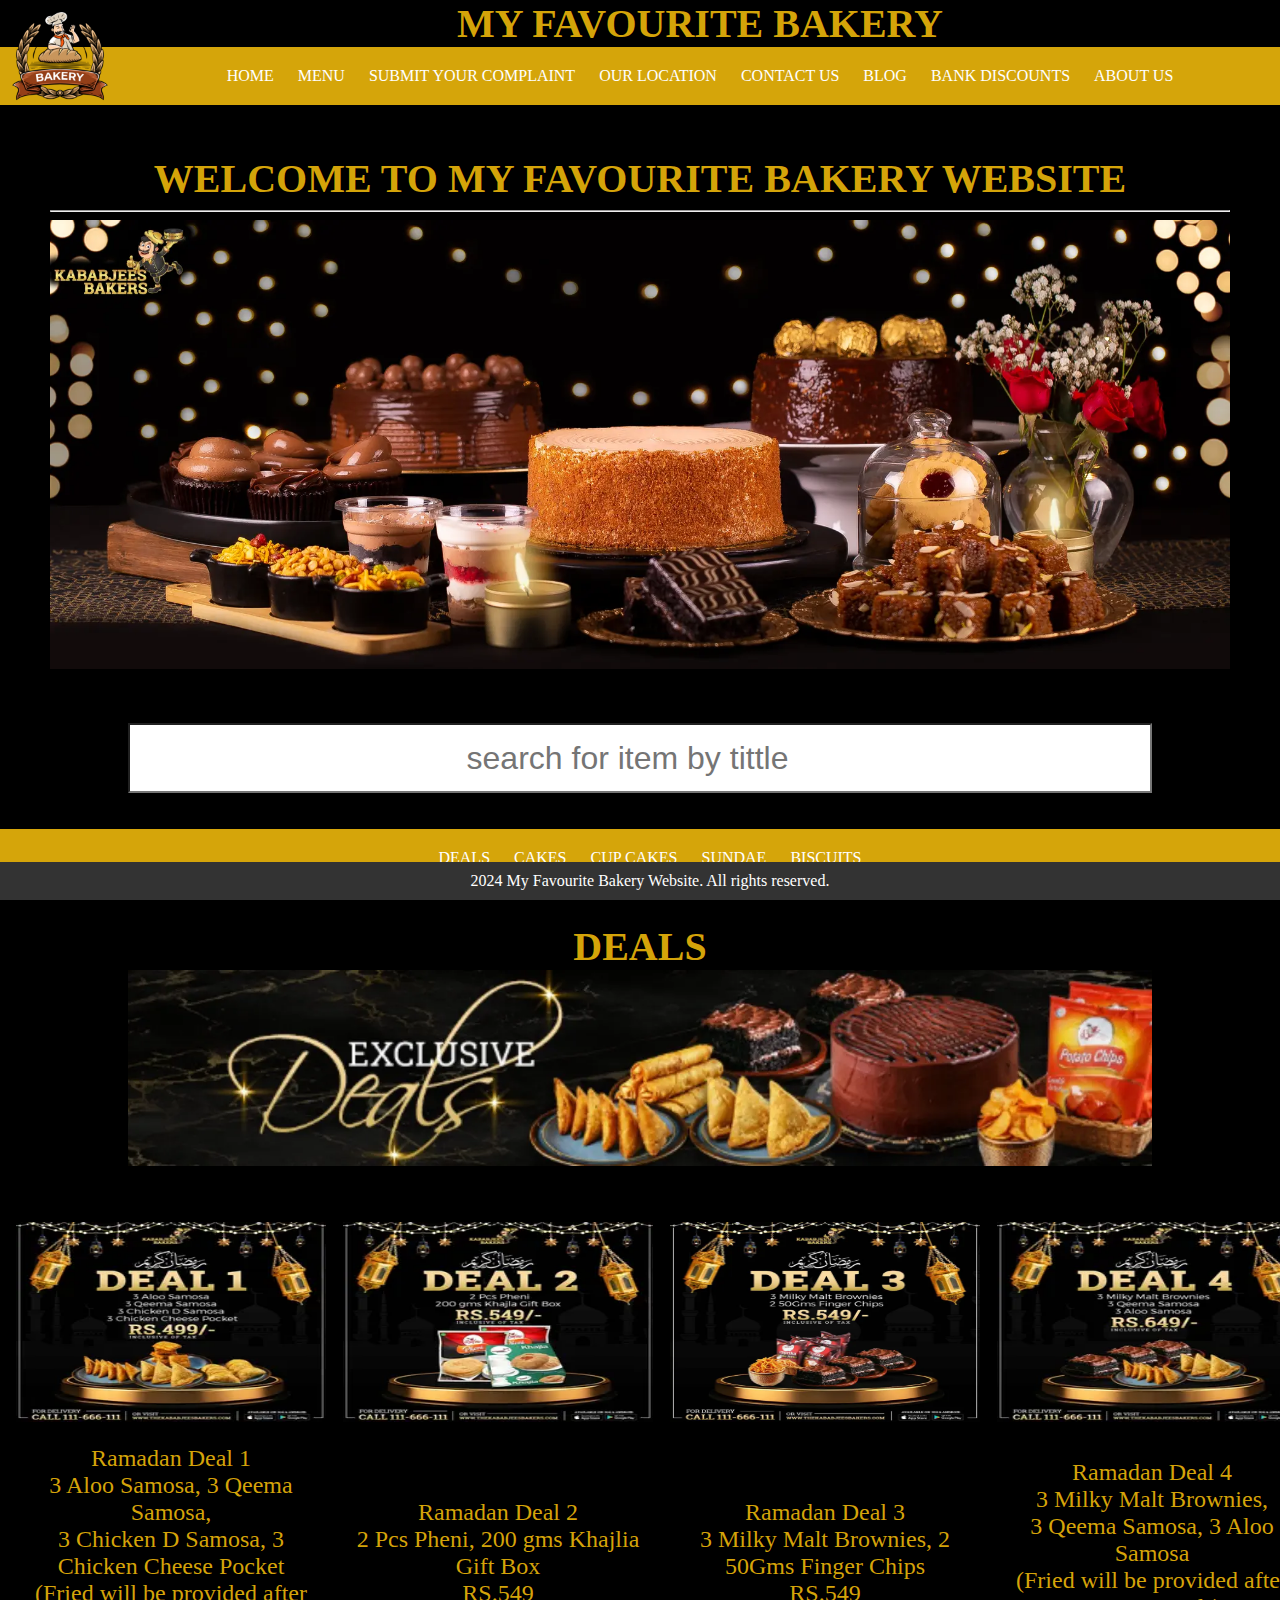
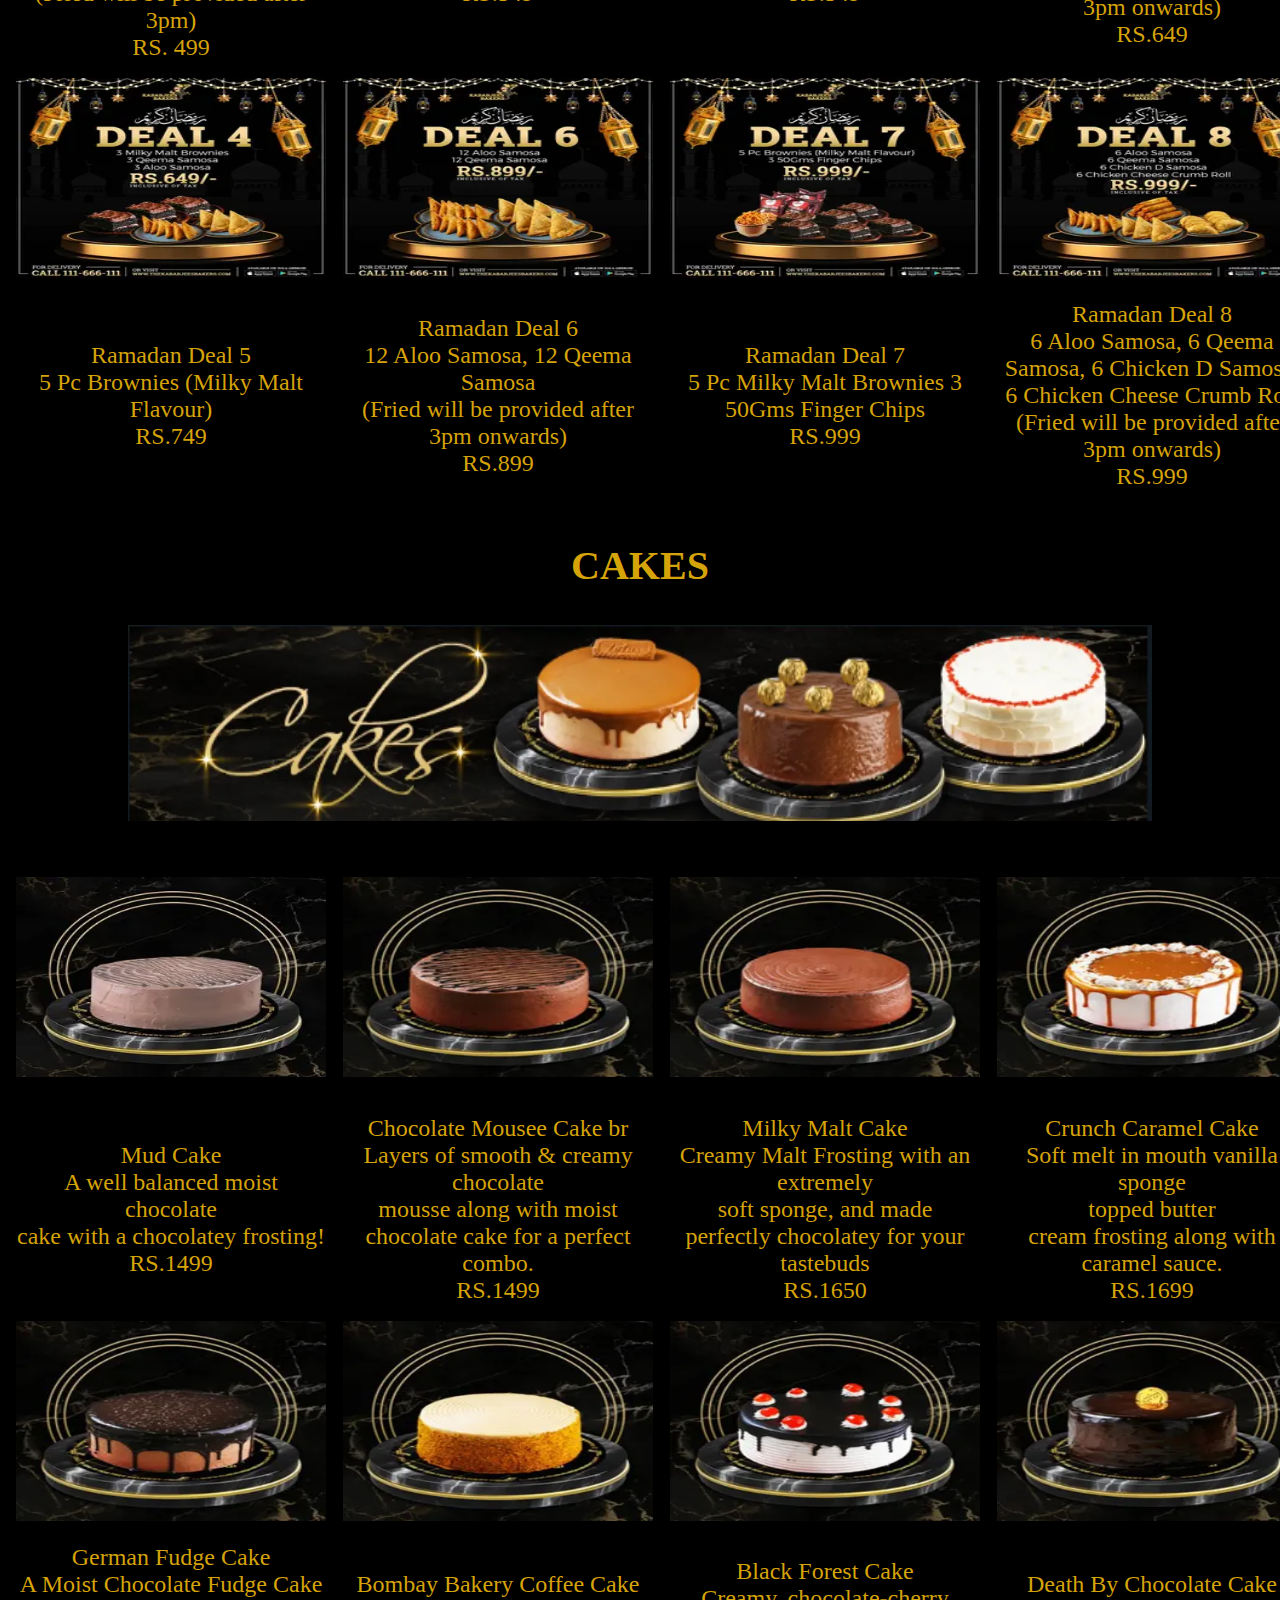
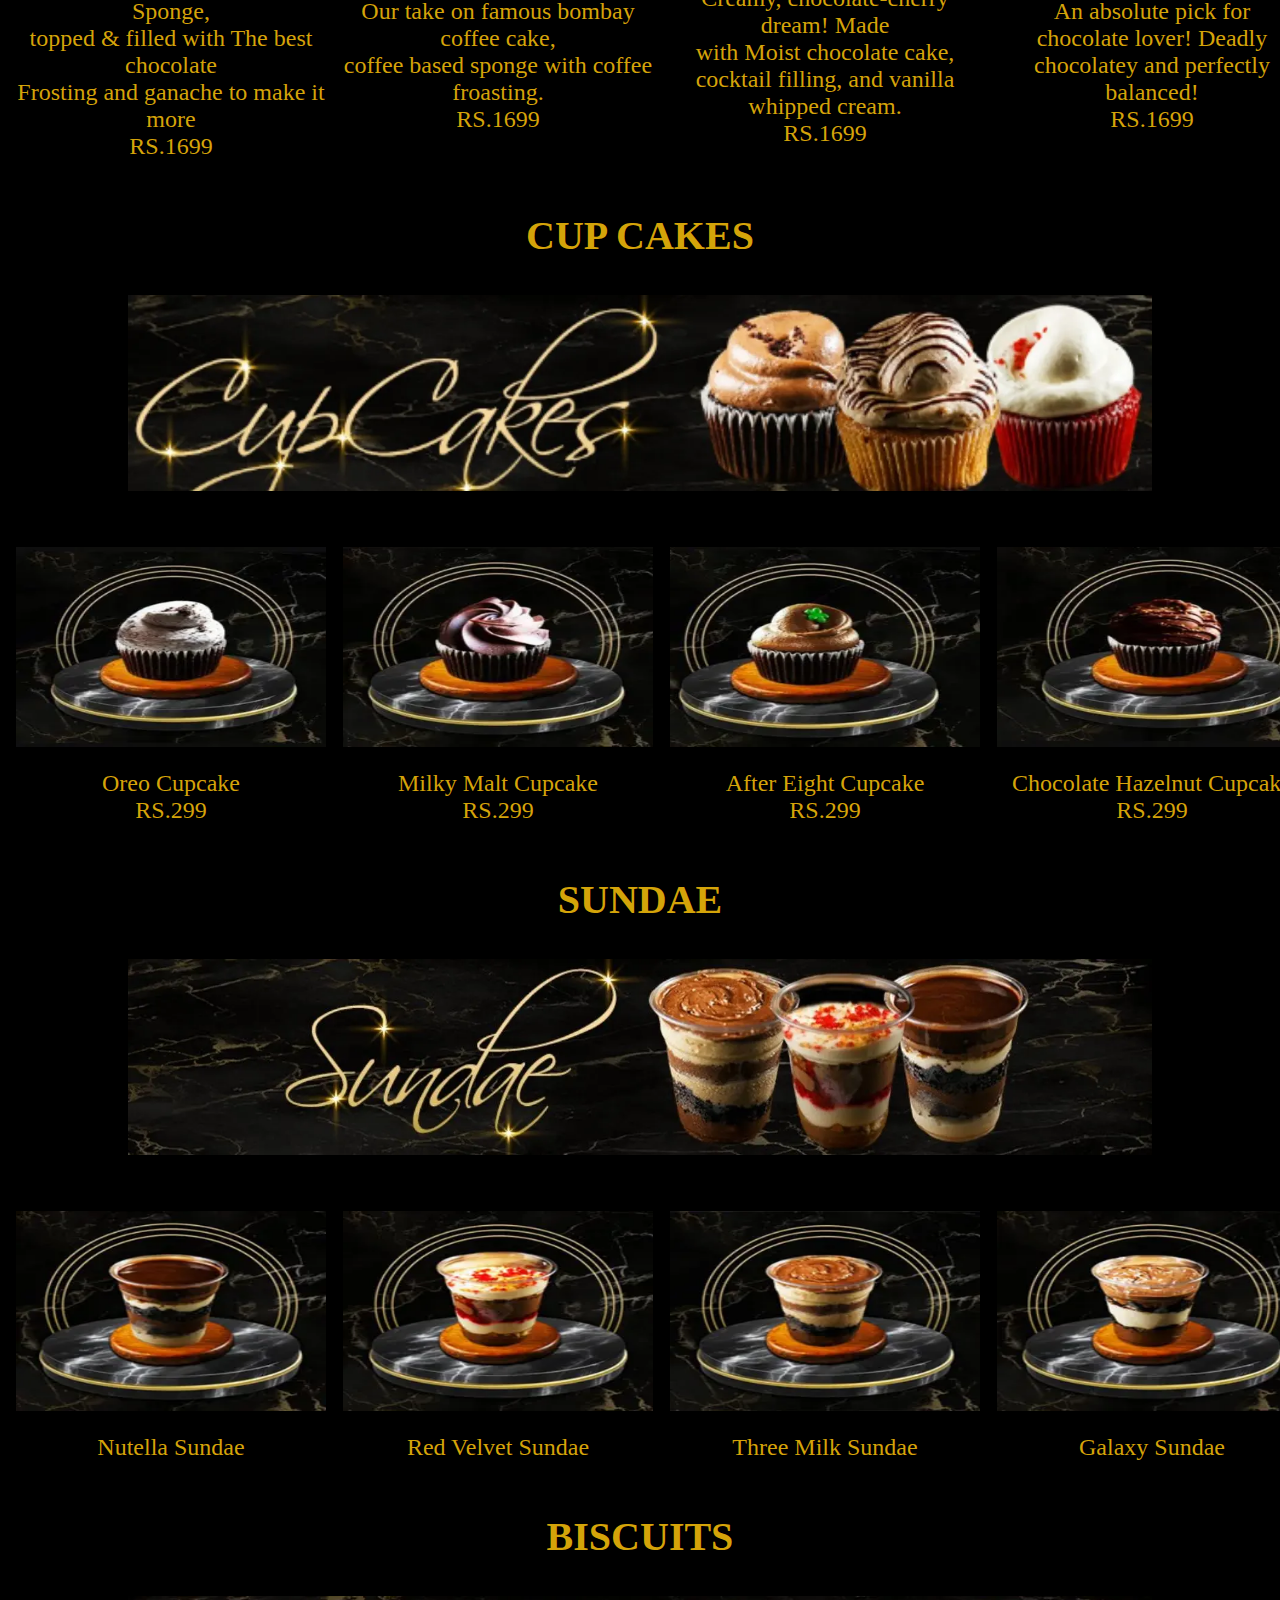
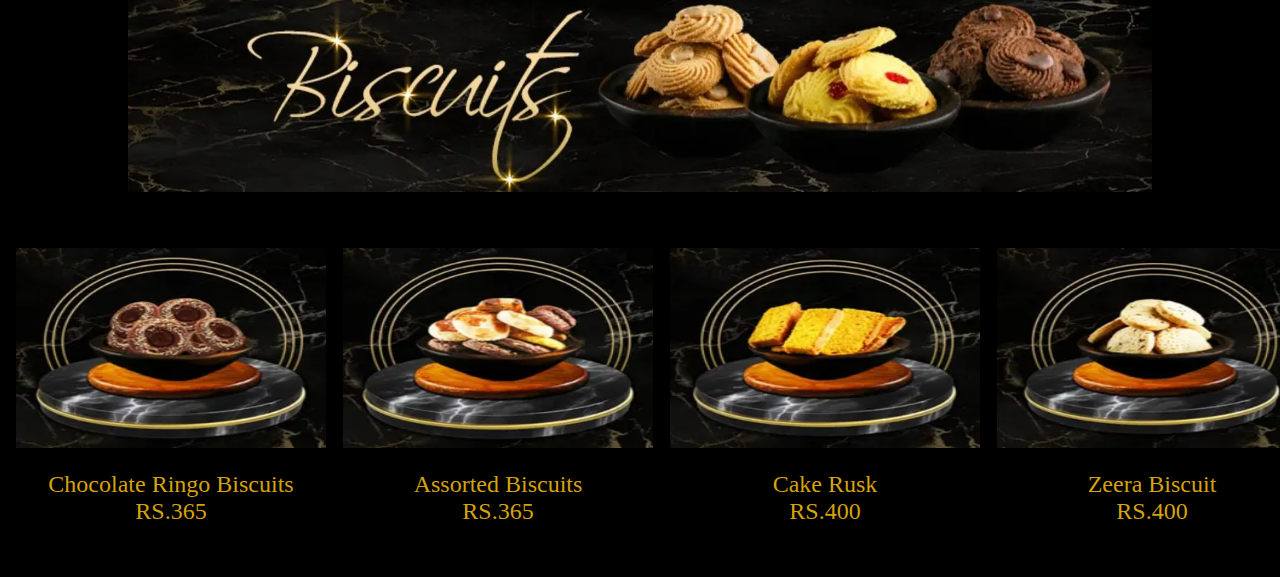
<file: index.html>
<!DOCTYPE html>
<html lang="en">
<head>
    <meta charset="UTF-8">
    <meta name="viewport" content="width=device-width, initial-scale=1.0">
    <title>My Favourite Bakery</title>
    <link rel="stylesheet" href="styles.css">
    <style>
.search{
    color:  #ebb60be7;
}
 input{
    width: 80%;
   height: 70px;
   background-color: white;
font-size: xx-large;
text-align: center;
 } 
 
    </style>
</head>
<body>
    <header>
        <img src="image/logo.png" alt="logo" width="120px" height="120px"><center><h1>MY FAVOURITE BAKERY</h1></center>
    </header>
    <nav>
  <center>      <ul>
            <li><a href="#">Home</a></li>
            <li><a href="#menu">menu</a></li>
            <li><a href="page/complaint.html">Submit Your Complaint</a></li>
            <li><a href="page/location.html">Our Location</a></li>
            <li><a href="page/contact.html">Contact Us</a></li>
            <li><a href="page/blog.html">Blog</a></li>
            <li><a href="page/discounts.html">Bank Discounts</a></li>
            <li><a href="page/about.html">About Us</a></li>
       
        </ul></center>
    </nav>
    <main>
        <div class="sec">
        

<center><h1>WELCOME TO  MY FAVOURITE  BAKERY  WEBSITE</h1></center>
<hr>
<center>
<img src="image/img.png" alt="" width="100%" height="auto"></center>
   </div>
    </main>
<div class="search">
   <center> <input type="search" placeholder="search for item by tittle"></center>
        </div>
      <br>
      <br>
      <div id="menu">
        <center>
      <ul>
        <li> <a href="#deals">deals</a></li>
        <li><a href="#cakes">cakes</a></li>
        <li><a href="#cup">cup cakes</a></li>
        <li><a href="#sundae">sundae</a></li>
        <li><a href="#biscuits">Biscuits</a></li>
      </ul></center>
    </div>
        <br>
        <br>
        <div>
            <h1 id="deals" style="text-align: center;">DEALS</h1>
            <center><img src="image/deal1.png" alt="deal1"  width="80%"></center>
            <br>
            <br>
       <center>    <table cellspacing="15">
                <tr>
                    <td><img src="image/deal2.png" alt="" width="310px" height="200px"></td>
                    <td><img src="image/deal3.png" alt="" width="310px" height="200px"></td>
                    <td><img src="image/deal4.png" alt="" width="310px" height="200px"></td>
                    <td><img src="image/deal5.png" alt="" width="310px" height="200px"></td>
                </tr>
                <tr>
                    <td>Ramadan Deal 1 <br>
                        3 Aloo Samosa, 3 Qeema Samosa, 
                         <br>3 Chicken D Samosa, 3 Chicken Cheese Pocket
                          <br> (Fried will be provided after 3pm)
                        <br>RS. 499</td>
                        <td>Ramadan Deal 2 <br>
                            2 Pcs Pheni, 200 gms Khajlia Gift Box
                        <br>RS.549</td>
                        <td>Ramadan Deal 3  <br>
                            3 Milky Malt Brownies, 2 50Gms Finger Chips
                        <br>RS.549</td>
                        <td>Ramadan Deal 4  <br>
                            3 Milky Malt Brownies, 
                            <br> 3 Qeema Samosa, 3 Aloo Samosa <br>
                             (Fried will be provided after 3pm onwards)
                            <br>RS.649  </td>

                </tr>
                <tr>
                    <td><img src="image/deal5.png" alt="" width="310px" height="200px"></td>
                    <td><img src="image/deal6.png" alt="" width="310px" height="200px"></td>
                    <td><img src="image/deal7.png" alt="" width="310px" height="200px"></td>
                    <td><img src="image/deal8.png" alt="" width="310px" height="200px"></td>
                </tr>
<tr>
    <td>
        Ramadan Deal 5 <br>
5 Pc Brownies (Milky Malt Flavour) <br>
RS.749
    </td>
    <td>Ramadan Deal 6 <br>
        12 Aloo Samosa, 12 Qeema Samosa <br>
        (Fried will be provided after 3pm onwards) <br>RS.899 </td>
        <td>
            Ramadan Deal 7 <br>
5 Pc Milky Malt Brownies 3 50Gms Finger Chips <br>
RS.999
        </td>
        <td>Ramadan Deal 8 <br>
            6 Aloo Samosa, 6 Qeema Samosa, 6 Chicken D Samosa, <br> 6 Chicken Cheese Crumb Roll <br> (Fried will be provided after 3pm onwards)
      <br>RS.999      
           
            </td>
</tr>

              </table></center> 
        </div>
        <br><br>

        <h1 id="cakes" style="text-align: center;">CAKES</h1>
        <br>
        <br>
        <center><img src="image/cake.png" alt=""  width="80%"></center>
        <br>
        <br><center>
            <table cellspacing="15">
           <tr>
            <td><img src="image/c1.png" alt="" width="310px" height="200px"></td>
            <td><img src="image/c2.png" alt="" width="310px" height="200px"></td>
            <td><img src="image/c3.png" alt="" width="310px" height="200px"></td>
            <td><img src="image/c4.png" alt="" width="310px" height="200px"></td>
           </tr> 
        
        <tr>
        </tr>
        <td>Mud Cake <br>
            A well balanced moist chocolate <br>
             cake with a chocolatey frosting!
            <br> RS.1499</td>
            <td>Chocolate Mousee Cake br
                Layers of smooth & creamy chocolate <br>
                 mousse along with moist <br>
                 chocolate cake for a perfect combo.
                <br>RS.1499</td>
                <td>Milky Malt Cake <br>
                    Creamy Malt Frosting with an extremely  <br>
                    soft sponge, and made <br>
                     perfectly chocolatey for your tastebuds 
                    <br>RS.1650</td>
                    <td>Crunch Caramel Cake <br>
                        Soft melt in mouth vanilla sponge <br>
                        topped butter  <br>
                        cream frosting along with caramel sauce.
                    <br>RS.1699</td>


        </tr>
        
        
        <tr>
            <td><img src="image/c5.png" alt="" width="310px" height="200px"></td>
            <td><img src="image/c6.png" alt="" width="310px" height="200px"></td>
            <td><img src="image/c7.png" alt="" width="310px" height="200px"></td>
            <td><img src="image/c8.png" alt="" width="310px" height="200px"></td>
           </tr>       
        <tr>
            <td>German Fudge Cake<br>
                A Moist Chocolate Fudge Cake Sponge, <br>
                 topped & filled with The best chocolate <br>
                 Frosting and ganache to make it more
                 <br>RS.1699</td>
                 <td>Bombay Bakery Coffee Cake <br>
                    Our take on famous bombay coffee cake, <br>
                     coffee based sponge with coffee froasting.
                     <br>RS.1699</td>
            <td>Black Forest Cake <br>
                Creamy, chocolate-cherry dream! Made <br>
                 with Moist chocolate cake,<br>
                 cocktail filling, and vanilla whipped cream.
                <br>RS.1699</td>
                <td>Death By Chocolate Cake <br>
                    An absolute pick for <br>
                    chocolate lover! Deadly <br>
                    chocolatey and perfectly balanced!
                <br>RS.1699</td>
        </tr>
        </table>
        </center>
        <br><br>

        <h1 id="cup" style="text-align: center;">CUP CAKES</h1>
        <br>
        <br>
        <center><img src="image/cup.png" alt="deal1"  width="80%"></center>
        <br>
        <br>
        <center>
            <table cellspacing="15">
                <tr>
                    <td><img src="image/cup1.png" alt=""  width="310px" height="200px"></td>
                    <td><img src="image/cup2.png" alt="" width="310px" height="200px"></td>
                    <td><img src="image/cup3.png" alt="" width="310px" height="200px"></td>
                    <td><img src="image/cup4.png" alt=""  width="310px" height="200px"></td>
                </tr>
                <tr>
                    <td>Oreo Cupcake <br>
                        RS.299</td>
                        <td>Milky Malt Cupcake <br>
                            RS.299</td>
                            <td> After Eight Cupcake<br>
                                RS.299</td>
                                <td> Chocolate Hazelnut Cupcake<br>
                                    RS.299</td>
                </tr>
            </table>
        </center>
<br><br>

<h1 id="sundae" style="text-align: center;">SUNDAE</h1>
<br>
<br>
<center><img src="image/sundae.png" alt="deal1"  width="80%"></center>
<br>
<br>
<center>
    <table cellspacing="15">
        <tr>
            <td><img src="image/sun1.png" alt=""  width="310px" height="200px"></td>
            <td><img src="image/sun2.png" alt=""  width="310px" height="200px"></td>
            <td><img src="image/sun3.png" alt=""  width="310px" height="200px"></td>
            <td><img src="image/sun4.png" alt=""  width="310px" height="200px"></td>
        
        </tr>
        <tr>
            <td>Nutella Sundae</td>
            <td>Red Velvet Sundae</td>
            <td>Three Milk Sundae</td>
            <td>Galaxy Sundae</td>
        </tr>
    </table>
</center>
<br><br>

<h1 id="biscuits" style="text-align: center;">BISCUITS</h1>
<br>
<br>
<center><img src="image/biscuit.png" alt="deal1"  width="80%px"></center>
<br>
<br>
<center>
    <table cellspacing="15">
        <tr>
            <td><img src="image/b1.png" alt="" width="310px" height="200px"></td>
            <td><img src="image/b2.png" alt="" width="310px" height="200px"></td>
            <td><img src="image/b3.png" alt="" width="310px" height="200px"></td>
            <td><img src="image/b4.png" alt="" width="310px" height="200px"></td>
        </tr>
        <tr>
            <td>Chocolate Ringo Biscuits <br> RS.365</td>
            <td>Assorted Biscuits <br> RS.365</td>
            <td>Cake Rusk<br>RS.400</td>
            <td>Zeera Biscuit<br>RS.400</td>
        </tr>
    </table>
</center>




<br><br>        
    <footer>
        <p> 2024 My Favourite Bakery Website. All rights reserved.</p>
    </footer>
</body>
</html>
</file>
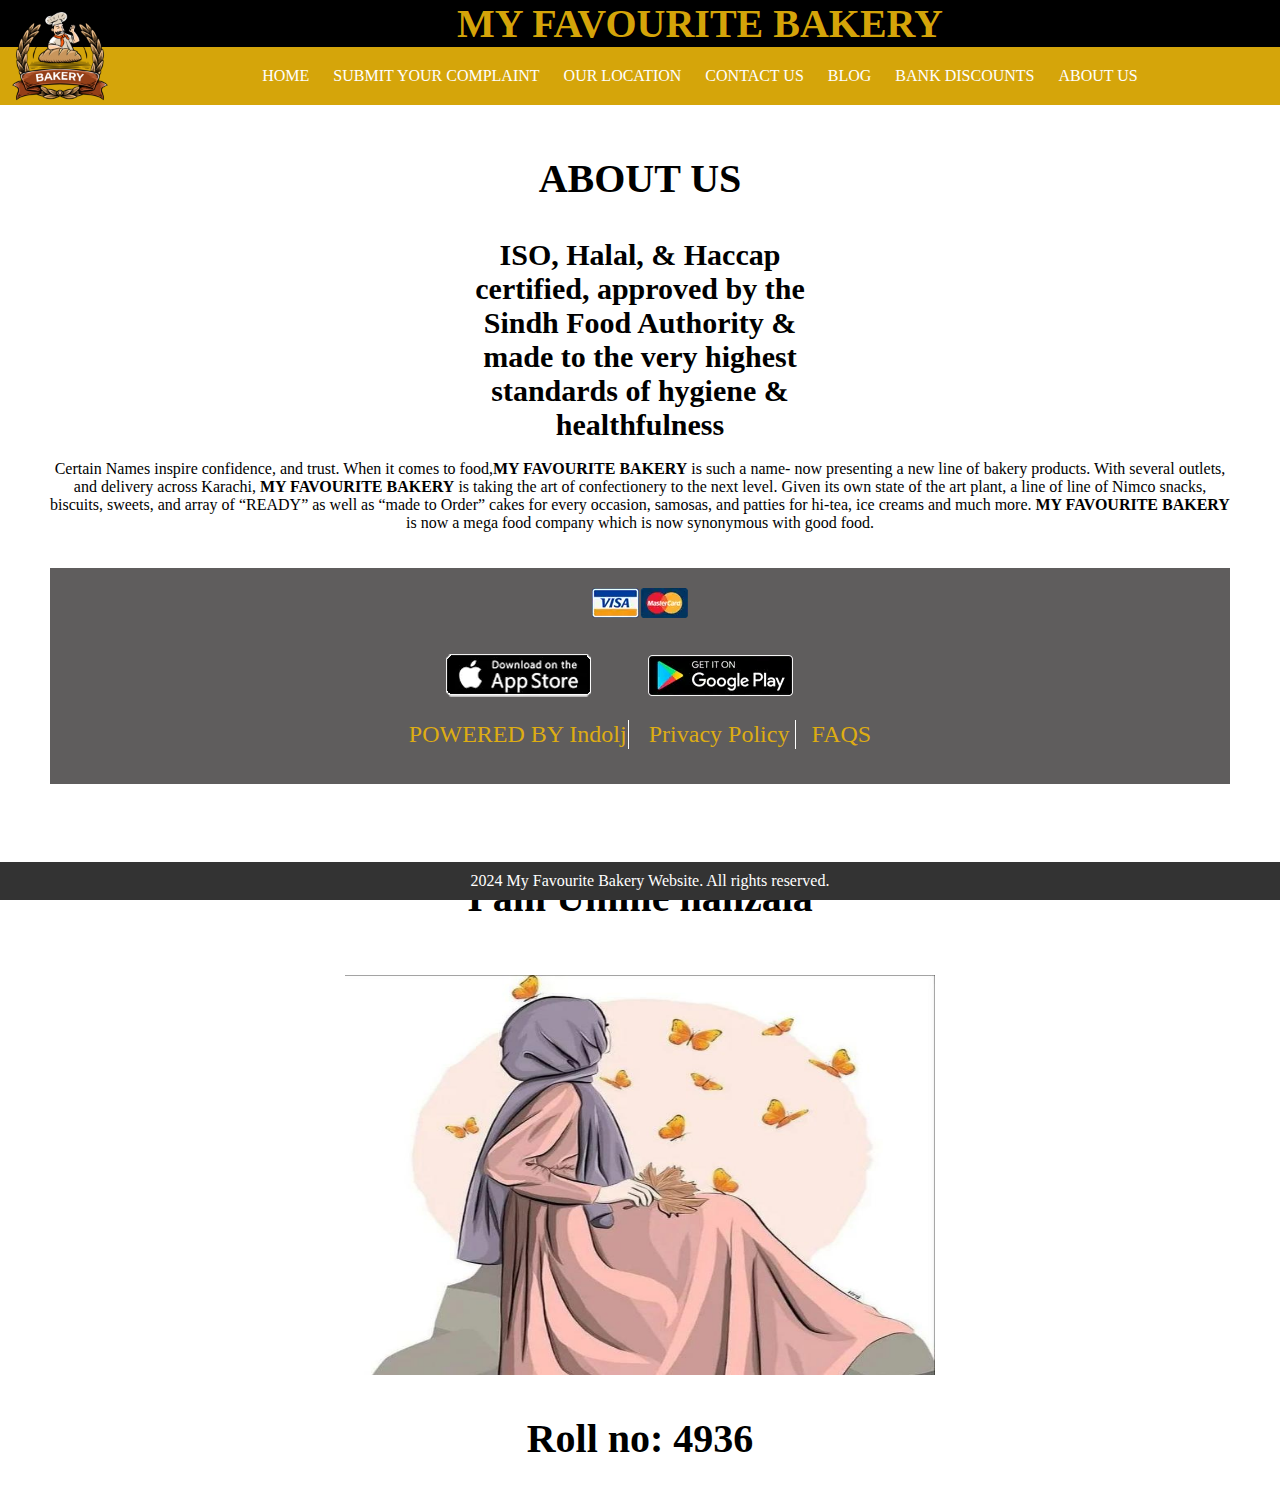
<file: page/about.html>
<!DOCTYPE html>
<html lang="en">
<head>
    <meta charset="UTF-8">
    <meta name="viewport" content="width=device-width, initial-scale=1.0">
    <title>My Favourite Bakery</title>
    <link rel="stylesheet" href="../styles.css">
    <style>
    main{
        background-color: white;
        color: black;
    }

        #subfooter{
background-color: rgb(95, 93, 93);
padding: 20px;
        }
    </style>
</head>
<body>
    <header>
        <img src="../image/logo.png" alt="logo" width="120px" height="120px"><center><h1>MY FAVOURITE BAKERY</h1></center>
    </header>
    <nav>
    <center>      <ul>
            <li><a href="../index.html">Home</a></li>
            <li><a href="complaint.html">Submit Your Complaint</a></li>
            <li><a href="location.html">Our Location</a></li>
            <li><a href="contact.html">Contact Us</a></li>
            <li><a href="blog.html">Blog</a></li>
            <li><a href="discounts.html">Bank Discounts</a></li>
            <li><a href="#">About Us</a></li>
        </ul></center>
    </nav>
    <main>
        <section>
<center><h1 style="color: black;">ABOUT US</h1>
<br><br>
<h2 style="font-size: 30px;">
    ISO, Halal, & Haccap  <br>certified, 
     approved by the <br> Sindh Food Authority & <br>
      made to the very highest <br>
       standards of hygiene & <br>
       healthfulness
</h2>
<br>
<p>Certain Names inspire confidence, and trust. When it comes to food,<b>MY FAVOURITE BAKERY</b> is such
     a name- now presenting a new line of bakery products. With several outlets, and
     delivery across Karachi, <b>MY FAVOURITE BAKERY</b> is taking the art of confectionery to the 
    next level. Given its own state of the art plant, a line of line of Nimco snacks,
     biscuits, sweets, and array of “READY” as well as “made to Order” cakes for
 every occasion, samosas, and patties for hi-tea, ice creams and much more.
 <b>MY FAVOURITE BAKERY</b> is now a mega food 
company which is now synonymous with good food.</p>
</center>

<br><br>
    <div id=subfooter>
    <center>
        <table cellspacing="15">
            <tr>
                <img src="../image/Card.png" alt="card">
            </tr>
        <tr>
            <td><img src="../image/app-store.png" alt="app"></td>
            <td><img src="../image/google-play.png" alt="app"></td>
        </tr>
       <tr>
        <td style="border-right: 1px solid white;">POWERED BY Indolj</td>
        <td style="border-right: 1px solid white;">Privacy Policy </td>
        <td>FAQS</td>
       </tr>
    </table></center></div>
    <br><br><br><br> <br> 
        </section>
<div>
    <center>
        <h1 style="color: black;">I am Umme hanzala</h1>
    <br><br><br>
    <img src="../image/ab.png" alt="" width="50%" height="400px">
    <br><br><br>
        <h1 style="color: black;">Roll no: 4936</h1>
    </center>
</div>
       
    </main>

    <footer>
        <p> 2024 My Favourite Bakery Website. All rights reserved.</p>
    </footer>
</body>
</html>

    <footer>
        <p> 2024 My Favourite Bakery Website. All rights reserved.</p>
    </footer>
</body>
</html>
</file>
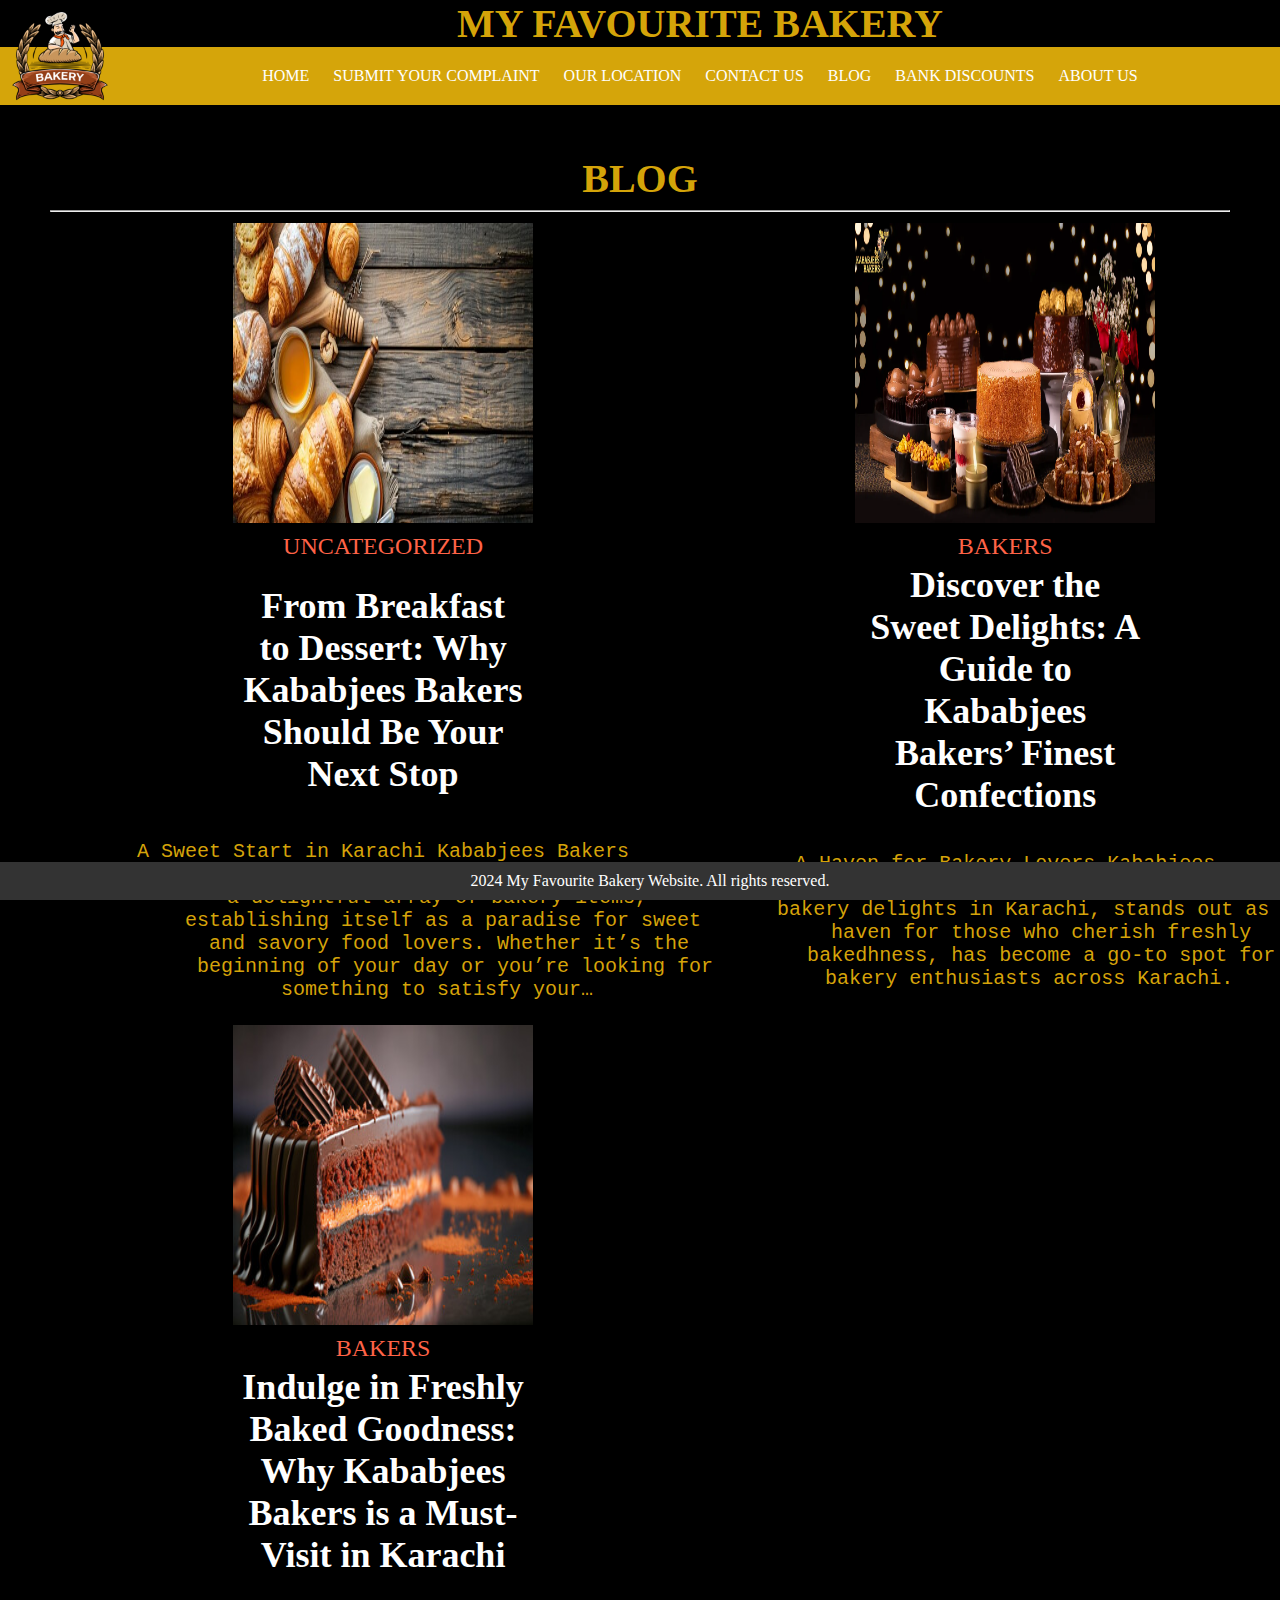
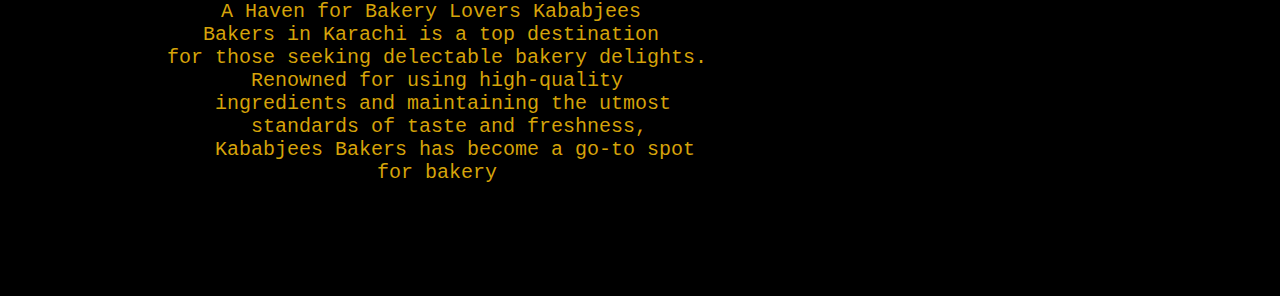
<file: page/blog.html>
<!DOCTYPE html>
<html lang="en">
<head>
    <meta charset="UTF-8">
    <meta name="viewport" content="width=device-width, initial-scale=1.0">
    <title>My Favourite Bakery</title>
    <link rel="stylesheet" href="../styles.css">
    <style>
    
    
    </style>
</head>
<body>
    <header>
        <img src="../image/logo.png" alt="logo" width="120px" height="120px"><center><h1>MY FAVOURITE BAKERY</h1></center>
    </header>
    <nav>
    <center>      <ul>
            <li><a href="../index.html">Home</a></li>
            <li><a href="complaint.html">Submit Your Complaint</a></li>
            <li><a href="location.html">Our Location</a></li>
            <li><a href="contact.html">Contact Us</a></li>
            <li><a href="#">Blog</a></li>
            <li><a href="discounts.html">Bank Discounts</a></li>
            <li><a href="about.html">About Us</a></li>
        </ul></center>
    </nav>
    <main>
        <section>
<center><h1>BLOG</h1></center>
        </section>
 <hr>

    <table>
        <tr>
           <td><img src="../image/bg2.png" alt="" width="300px" height="300px"></td>
           <td><img src="../image/img.png" alt="" width="300px" height="300px"></td>
          
        </tr>
<tr>
    <td style="color: tomato;">UNCATEGORIZED</td>
    <td style="color: tomato;">BAKERS</td>

</tr>
<tr>
    <td style="color: white;">
        <h2>From Breakfast <br>
        to Dessert: Why <br>
        Kababjees Bakers <br>
        Should Be Your <br>
    Next Stop </h2></td>
        <td  style="color: white;"> <h2>
            Discover the <br>
             Sweet Delights: A <br>
              Guide to <br>
              Kababjees <br>
              Bakers’
             Finest <br>Confections   </h2>  
       
</tr>
<tr>
    <td><pre>A Sweet Start in Karachi Kababjees Bakers
         is renowned in Karachi for offering 
         a delightful array of bakery items,
          establishing itself as a paradise for sweet
           and savory food lovers. Whether it’s the
            beginning of your day or you’re looking for
         something to satisfy your…</pre></td>

<td><pre>A Haven for Bakery Lovers Kababjees
     Bakers, a top destination for delectable 
     bakery delights in Karachi, stands out as a
      haven for those who cherish freshly
       bakedhness, has become a go-to spot for 
     bakery enthusiasts across Karachi. </pre></td>

</tr>
<tr>
    <td><img src="../image/product2.png" alt="" width="300px" height="300px"></td>
</tr>
<tr>
    <td style="color: tomato;">BAKERS</td>
</tr>
<tr>
</td>
<td  style="color: white;"> <h2>Indulge in Freshly <br>
    Baked Goodness: <br>
     Why Kababjees <br>
      Bakers is a Must-
      <br>Visit in Karachi </h2>
</td>
</tr>
<tr>
   <td><pre>
        A Haven for Bakery Lovers Kababjees
         Bakers in Karachi is a top destination 
         for those seeking delectable bakery delights.
          Renowned for using high-quality 
          ingredients and maintaining the utmost
           standards of taste and freshness,
            Kababjees Bakers has become a go-to spot
         for bakery
    </pre></td>
</tr>




</tr>

    </table>

       
    </main>

    <footer>
        <p> 2024 My Favourite Bakery Website. All rights reserved.</p>
    </footer>
</body>
</html>
</file>
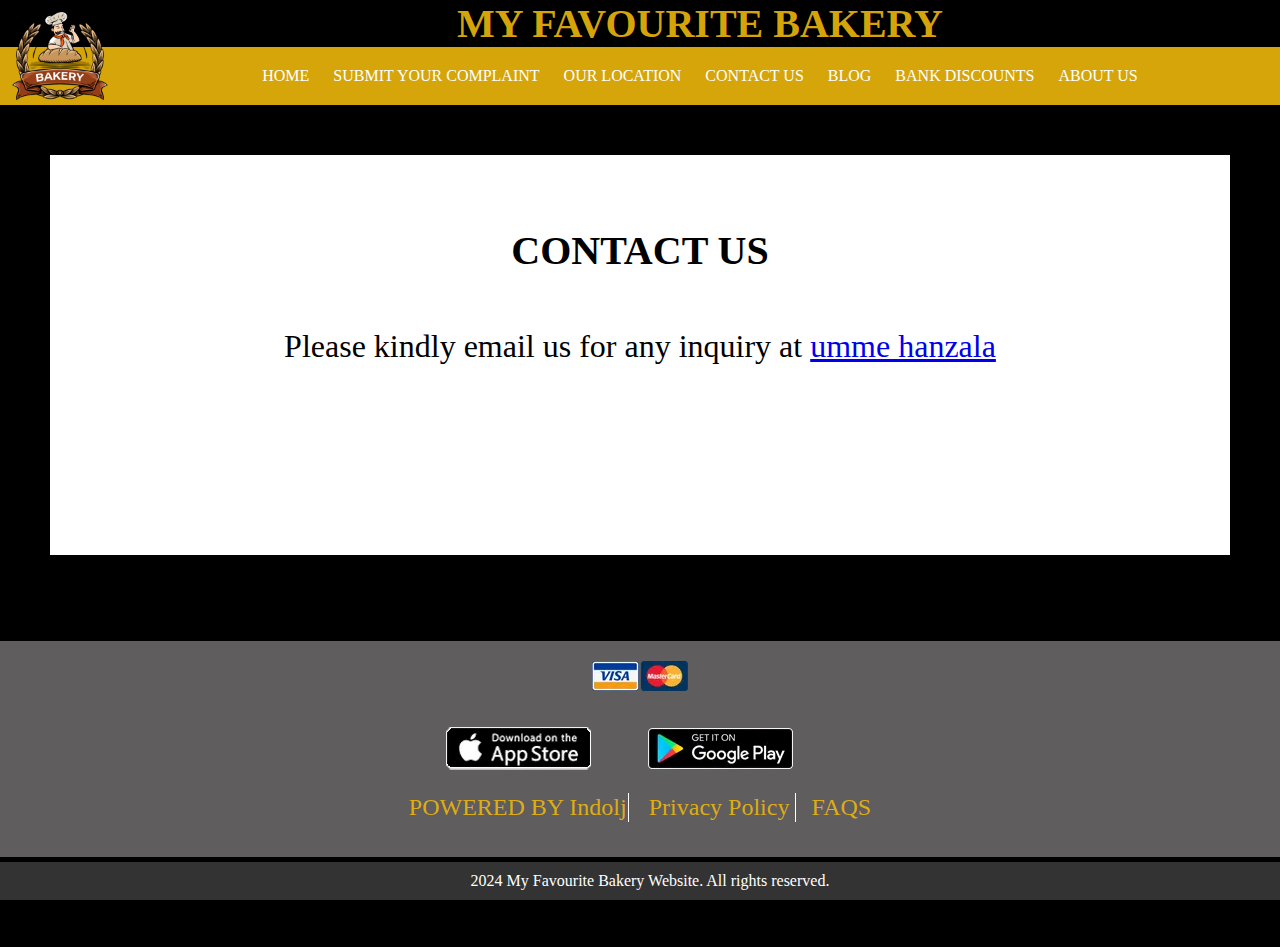
<file: page/contact.html>
<!DOCTYPE html>
<html lang="en">
<head>
    <meta charset="UTF-8">
    <meta name="viewport" content="width=device-width, initial-scale=1.0">
    <title>My Favourite Bakery</title>
    <link rel="stylesheet" href="../styles.css">
    <style>
        section
        {
            width: 100%;
            height: 400px;
       background-color: white;
       color: black;
        }
        #subfooter{
background-color: rgb(95, 93, 93);
padding: 20px;
        }
   </style>
</head>
<body>
    <header>
        <img src="../image/logo.png" alt="logo" width="120px" height="120px"><center><h1>MY FAVOURITE BAKERY</h1></center>
    </header>
    <nav>
    <center>      <ul>
            <li><a href="../index.html">Home</a></li>
            <li><a href="complaint.html">Submit Your Complaint</a></li>
            <li><a href="location.html">Our Location</a></li>
            <li><a href="#">Contact Us</a></li>
            <li><a href="blog.html">Blog</a></li>
            <li><a href="discounts.html">Bank Discounts</a></li>
            <li><a href="about.html">About Us</a></li>
        </ul></center>
    </nav>
    <main>
        <section>
            <br>
            <br>
            <br>
            <br>
<center><h1 style="color: black;">CONTACT US</h1>
    <br><br><br>
<p style="font-size: xx-large;"> Please kindly email us for any inquiry at <a href="mailto:hanzalamemon22@gmail.com">umme hanzala</a></p>
</center>
</section>
    </main>
<br><br>
    <div id=subfooter>
    <center>
        <table cellspacing="15">
            <tr>
                <img src="../image/Card.png" alt="card">
            </tr>
        <tr>
            <td><img src="../image/app-store.png" alt="app"></td>
            <td><img src="../image/google-play.png" alt="app"></td>
        </tr>
       <tr>
        <td style="border-right: 1px solid white;">POWERED BY Indolj</td>
        <td style="border-right: 1px solid white;">Privacy Policy </td>
        <td>FAQS</td>
       </tr>
    </table></center></div>
    <br><br><br><br> <br> 
    <footer>
        <p> 2024 My Favourite Bakery Website. All rights reserved.</p>
    </footer>
</body>
</html>
</file>
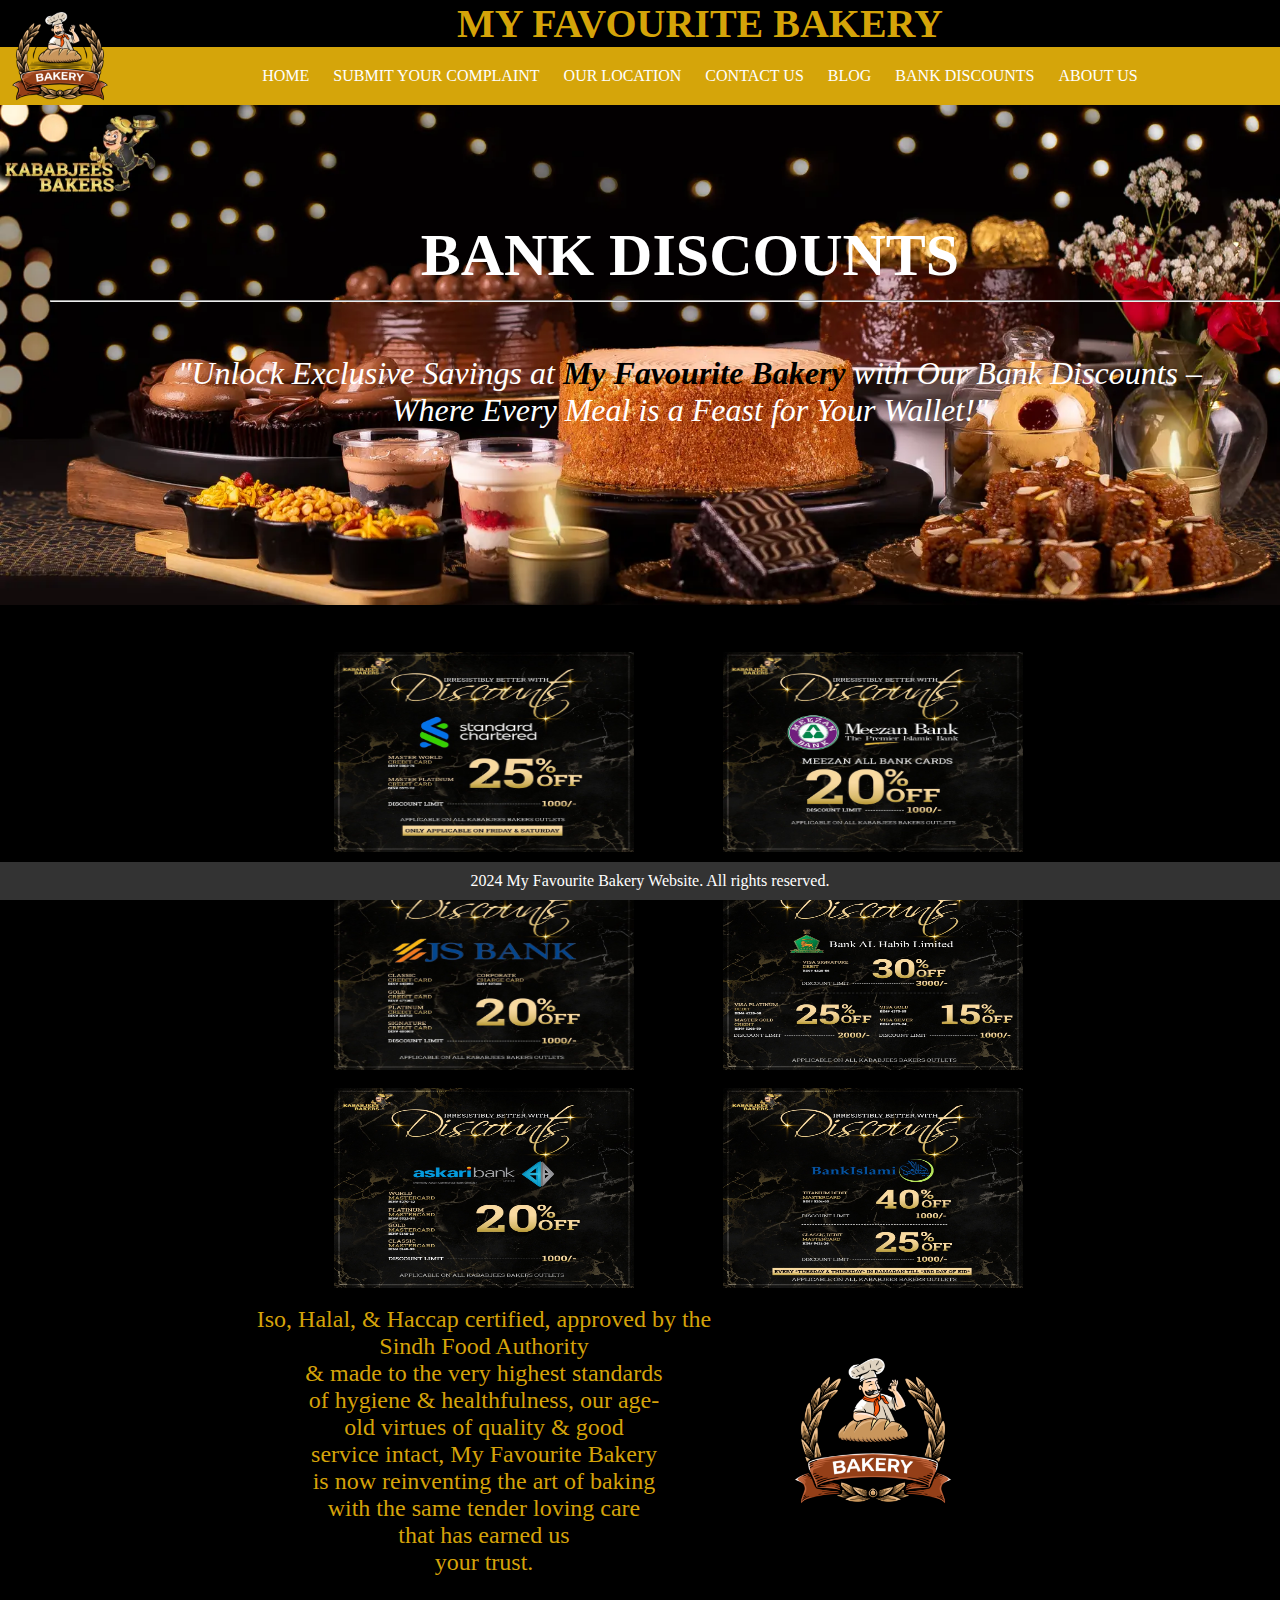
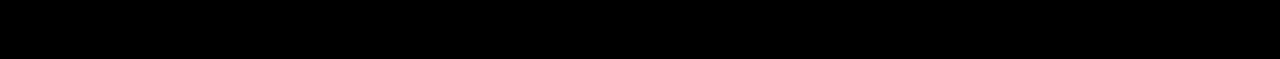
<file: page/discounts.html>
<!DOCTYPE html>
<html lang="en">
<head>
    <meta charset="UTF-8">
    <meta name="viewport" content="width=device-width, initial-scale=1.0">
    <title>My Favourite Bakery</title>
    <link rel="stylesheet" href="../styles.css">
    <style>
     main{
    background-image: url(../image/img.png);
    width: 100%;
    height: 400px;
  background-repeat: no-repeat;
  background-size: cover;
   color: white;
   font-size: larger;
   text-align: center;
   }
   section h1{
    color: white;
    font-size: 60px;
    
   }
 section p{
    color: white;
    font-size: xx-large;
    font-style: italic;
}
    </style>
</head>
<body>
    <header>
        <img src="../image/logo.png" alt="logo" width="120px" height="120px"><center><h1>MY FAVOURITE BAKERY</h1></center>
    </header>
    <nav>
    <center>      <ul>
            <li><a href="../index.html">Home</a></li>
            <li><a href="complaint.html">Submit Your Complaint</a></li>
            <li><a href="location.html">Our Location</a></li>
            <li><a href="contact.html">Contact Us</a></li>
            <li><a href="blog.html">Blog</a></li>
            <li><a href="#">Bank Discounts</a></li>
            <li><a href="about.html">About Us</a></li>
        </ul></center>
    </nav>
    <main>
        <section>
            <br>
            <br>
            <br>
<center><h1>BANK DISCOUNTS</h1> <hr>
<br><br>
<p>"Unlock Exclusive Savings at <b style="color: black;">My Favourite Bakery</b> with Our Bank Discounts – <br>
     Where Every Meal is a Feast for Your Wallet!"</p></center>

        </section>
    </main>
    <br><br>
    <div>
        <center>
            <table cellspacing="10">
                <tr>
                    <td><img src="../image/d1.png" alt="" width="300px" height="200px"></td>
                    <td><img src="../image/d2.png" alt="" width="300px" height="200px"></td>
                </tr>
                <tr>
                    <td><img src="../image/d3.png" alt="" width="300px" height="200px"></td>
                    <td><img src="../image/d4.png" alt="" width="300px" height="200px"></td>
                </tr>
                <tr>
                    <td><img src="../image/d5.png" alt="" width="300px" height="200px"></td>
                    <td><img src="../image/d6.png" alt="" width="300px" height="200px"></td>
                </tr>
          <tr>
            <td>
            <p>Iso, Halal, & Haccap certified, approved by the <br>
                    Sindh Food Authority <br>
                 & made to the very highest standards <br>
                 of hygiene & healthfulness, our age-
                 <br>old virtues of quality & good <br>
                 service intact,  
                 My Favourite Bakery <br>
                  is now reinventing the art of baking <br>
                   with the same tender loving care 
                   <br>that has earned us <br>
                   your trust.</p>

                </td>
                <td>
                    <img src="../image/logo.png" alt="" width="200px" height="200px">
                </td>

                </tr>
                </table>   </center>
    </div>
    <br><br>   <br><br>
    <footer>
        <p> 2024 My Favourite Bakery Website. All rights reserved.</p>
    </footer>
</body>
</html>
</file>
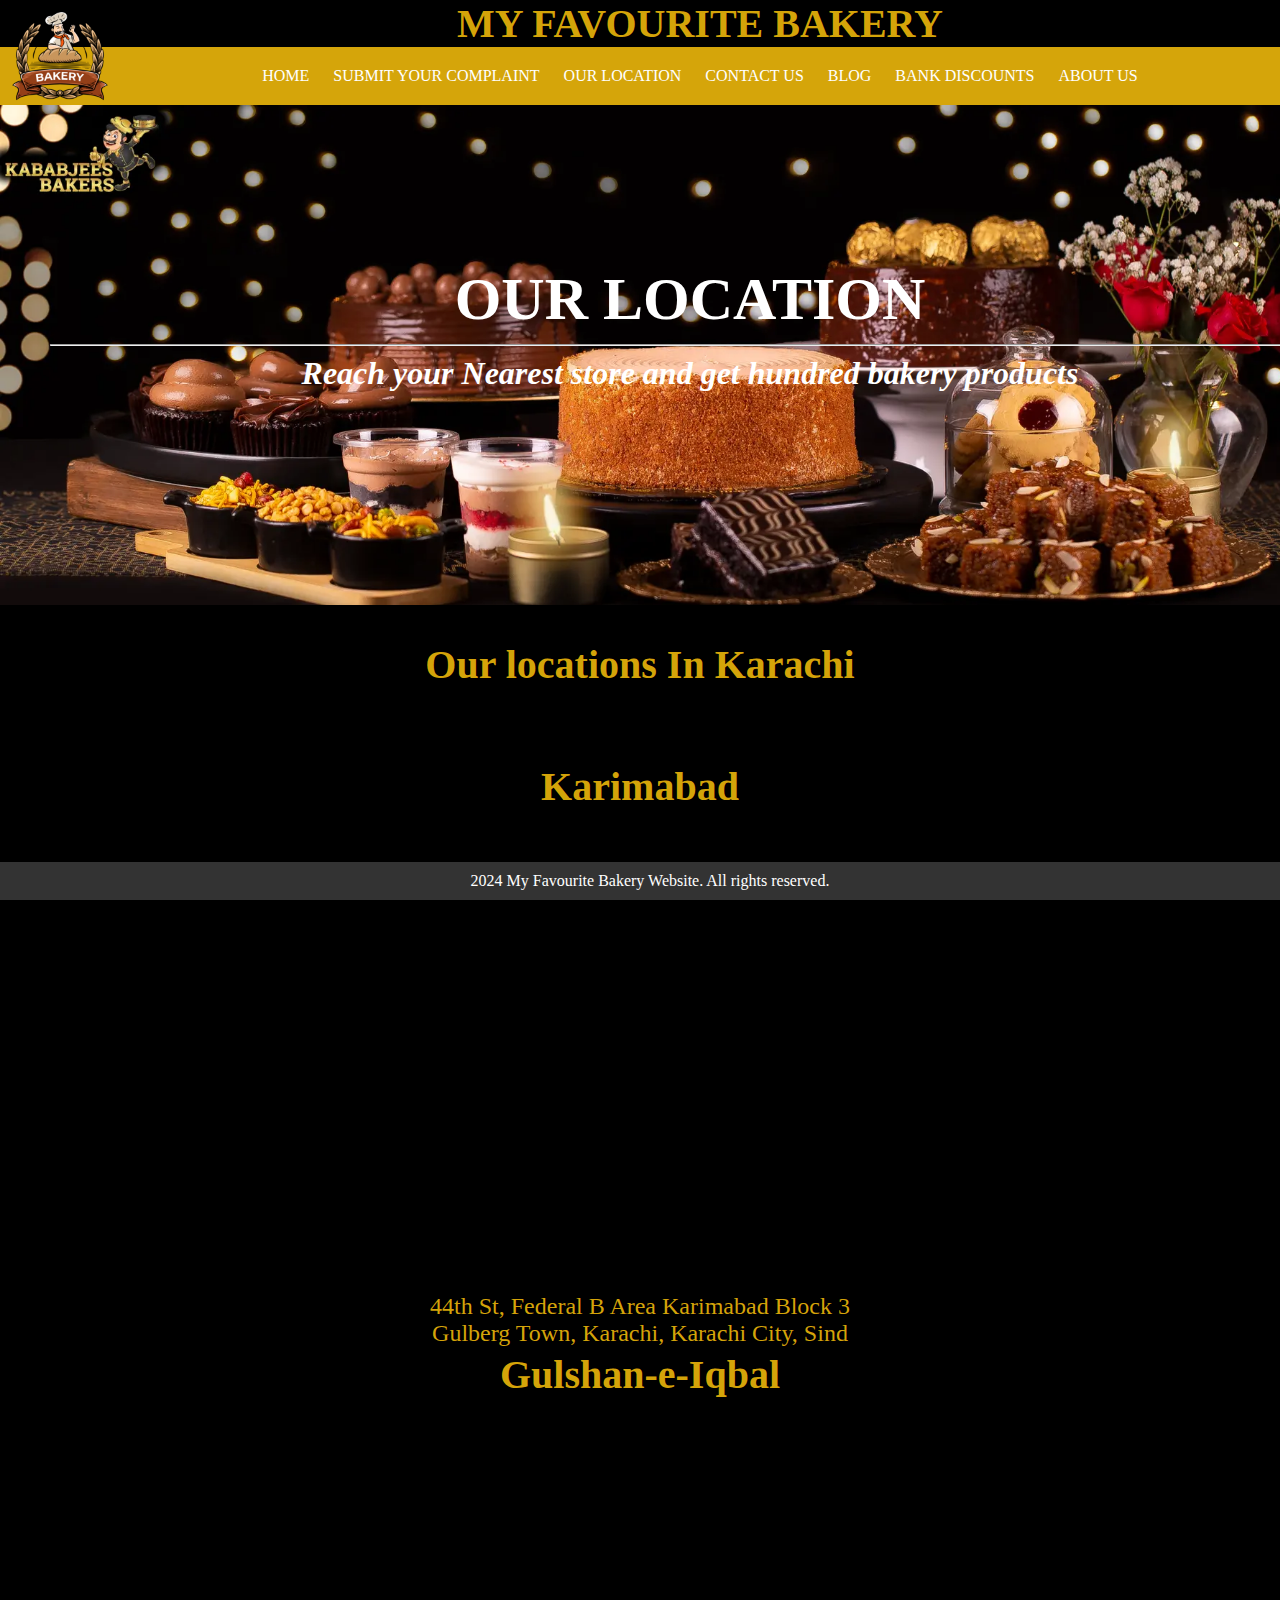
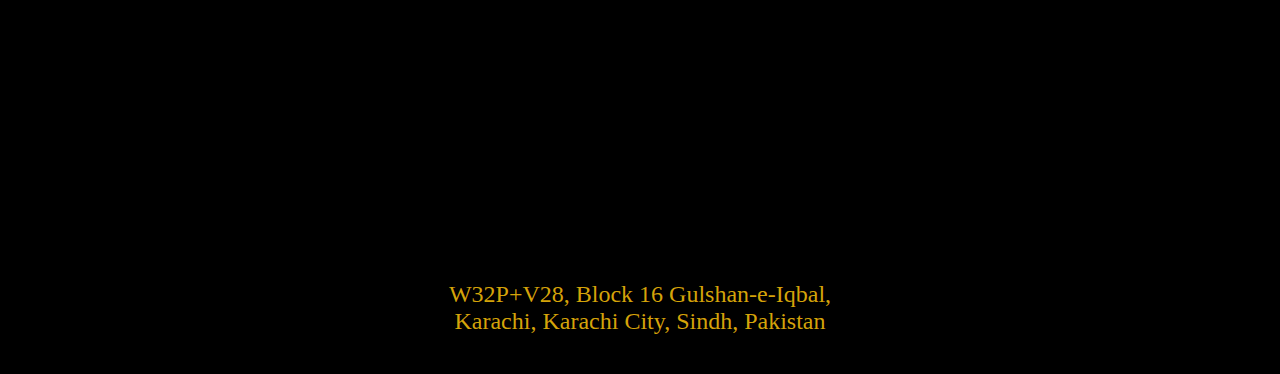
<file: page/location.html>
<!DOCTYPE html>
<html lang="en">
<head>
    <meta charset="UTF-8">
    <meta name="viewport" content="width=device-width, initial-scale=1.0">
    <title>My Favourite Bakery</title>
    <link rel="stylesheet" href="../styles.css">
    <style>
   main{
    background-image: url(../image/img.png);
    width: 100%;
    height: 400px;
  background-repeat: no-repeat;
  background-size: cover;
   color: white;
   font-size: larger;
   text-align: center;
   }
   section h1{
    color: white;
    font-size: 60px;
    
   }

   section p{
    color: white;
    font-size: xx-large;
    font-style: italic;
}
   
    </style>
</head>
<body>
<header>
    <img src="../image/logo.png" alt="logo" width="120px" height="120px"><center><h1>MY FAVOURITE BAKERY</h1></center>
</header>
<nav>
<center>      <ul>
        <li><a href="../index.html">Home</a></li>
        <li><a href="complaint.html">Submit Your Complaint</a></li>
        <li><a href="#">Our Location</a></li>
        <li><a href="contact.html">Contact Us</a></li>
        <li><a href="blog.html">Blog</a></li>
        <li><a href="discounts.html">Bank Discounts</a></li>
        <li><a href="about.html">About Us</a></li>

    </ul></center>
</nav>
    <main>
        <br><br><br><br><br>
        <section>
<center><h1>OUR LOCATION</h1></center>
     <hr>
 <p><b>Reach your Nearest store and get hundred bakery products</b></p>
</section>  </main>
<br><br>
<div>
 <h1 style="text-align:center ;">Our locations In Karachi</h1>
</div><br><br><br><center>
<table>
    <tr>
        <td>
<h1>Karimabad</h1>
<iframe src="https://www.google.com/maps/embed?pb=!1m18!1m12!1m3!1d3618.4024351080698!2d67.05987757455651!3d24.918356842939957!2m3!1f0!2f0!3f0!3m2!1i1024!2i768!4f13.1!3m3!1m2!1s0x3eb33f12e42d7675%3A0x80cff793ddc93071!2sMadni%20Masjid%20Rd%2C%20Federal%20B%20Area%20Gulberg%20Town%2C%20Karachi%2C%20Karachi%20City%2C%20Sindh%2C%20Pakistan!5e0!3m2!1sen!2s!4v1711166634663!5m2!1sen!2s" width="600" height="450" style="border:0;" allowfullscreen="" loading="lazy" referrerpolicy="no-referrer-when-downgrade"></iframe>
    <br><br>
   <p>44th St, Federal B Area Karimabad Block 3 <br> Gulberg Town, Karachi, Karachi City, Sind</p>
</td></tr> <br>
<tr><td> <h1>Gulshan-e-Iqbal</h1>
    <iframe src="https://www.google.com/maps/embed?pb=!1m18!1m12!1m3!1d57907.38844638098!2d67.03151770587573!3d24.89075687501941!2m3!1f0!2f0!3f0!3m2!1i1024!2i768!4f13.1!3m3!1m2!1s0x3eb33ed7cadd48d3%3A0xdf0c37541ed50172!2sHeaven%20Bakery!5e0!3m2!1sen!2s!4v1711167128846!5m2!1sen!2s" width="600" height="450" style="border:0;" allowfullscreen="" loading="lazy" referrerpolicy="no-referrer-when-downgrade"></iframe>
<br><br>
<p>W32P+V28, Block 16 Gulshan-e-Iqbal, <br>
     Karachi, Karachi City, Sindh, Pakistan</p></td></tr>
</table></center><br> <br>
<footer>
        <p> 2024 My Favourite Bakery Website. All rights reserved.</p>
    </footer>

</body>
</html>
</file>
<file: styles.css>
/* Reset default margin and padding */
body, h1, h2, p, ul, li {
    margin: 0;
    padding: 0;
}

/* Style header */
header {
    background-color: #000000;
    color:  #ebb60be7;
    text-align: center;
 
    width: 100%;
   
}

/* Style navigation bar */
nav {
    background-color:  #ebb60be7 ;
    padding: 20px;
    width: 100%;
}

nav ul {
    list-style-type: none;
}

nav ul li {
    display: inline;
    margin-right: 20px;
  display: inline;
  text-align: center;
  text-transform: uppercase;
}

nav ul li a {
    color: #fff;
    text-decoration: none;
}

/* Style main content */
main {
    padding:50px;
}

/* Style footer */
footer {
    background-color: #333;
    color: #fff;
    text-align: center;
    padding: 10px;
    position: fixed;
    bottom: 0;
    width: 100%;
}

td{
    color:#ebb60be7 ;
    font-size: x-large;
    text-align: center;
}
#menu{
    background-color: #ebb60be7;
    padding: 20px;
    width: 100%;
}

#menu ul {
    list-style-type: none;
   
}

#menu ul li {
    display: inline;
    margin-right: 20px;
  display: inline;
  text-align: center;
  text-transform: uppercase;
}

#menu ul li a {
    color: #fff;
    text-decoration: none;
}
body{
    background-color: #000;
   }
   h1{
       color: #ebb60be7 ;
       font-size: 40px;
   }
   header img{
    float: left;

}
</file>
